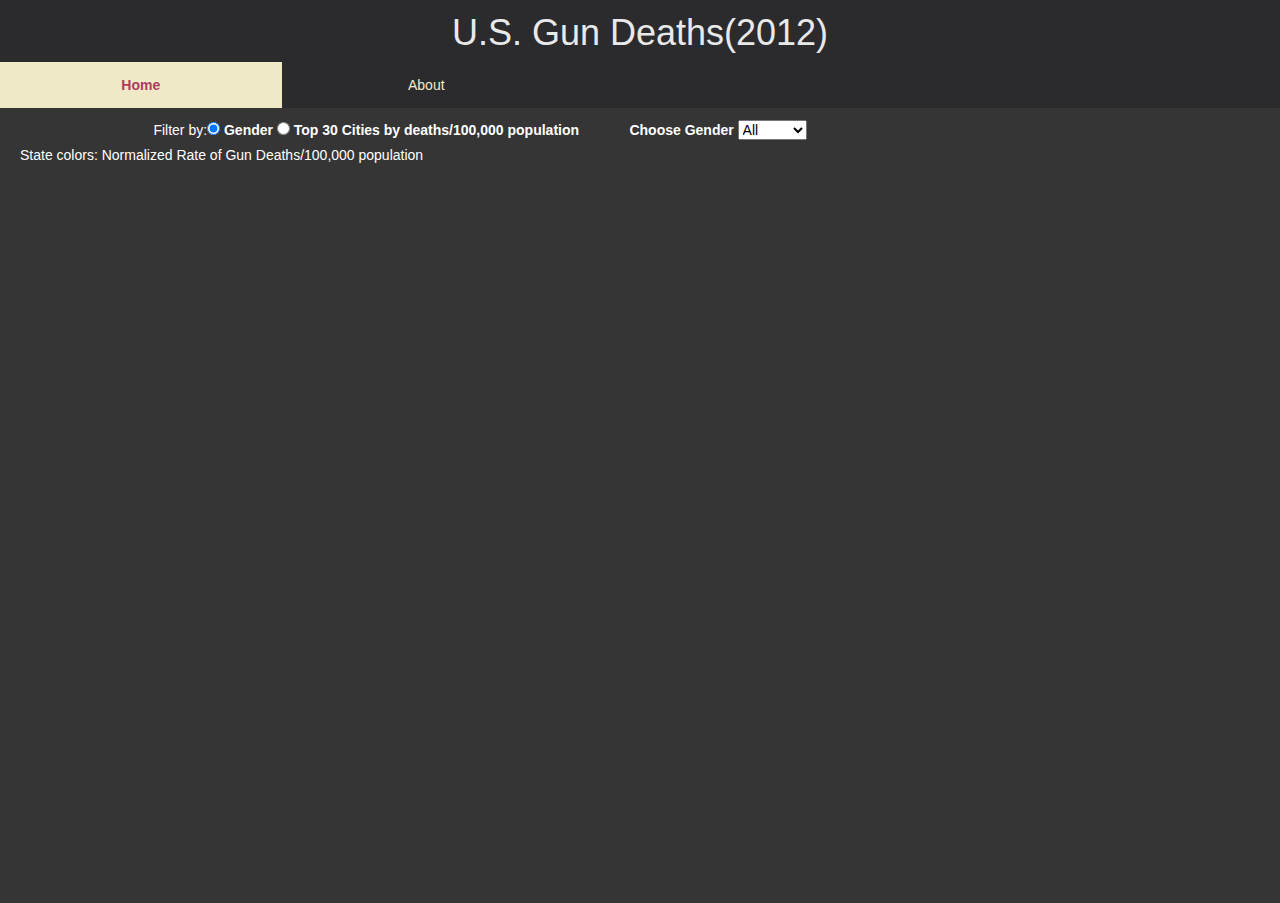
<file: index.html>
<!DOCTYPE html>
<html lang="en">
  <head>
    <meta charset="utf-8">
  
    <meta name="viewport" content="width=device-width, initial-scale=1">
    <title>U.S. Gun Deaths(2012)</title>

    <link rel="stylesheet" href="https://maxcdn.bootstrapcdn.com/bootstrap/3.3.7/css/bootstrap.min.css" />

    <link href="css/style.css" rel="stylesheet">

    <script src="https://code.jquery.com/jquery-3.5.1.js" integrity="sha256-QWo7LDvxbWT2tbbQ97B53yJnYU3WhH/C8ycbRAkjPDc=" crossorigin="anonymous"></script>  
    <script src="https://d3js.org/d3.v5.min.js"></script>
    <script src="https://maxcdn.bootstrapcdn.com/bootstrap/3.3.7/js/bootstrap.min.js"></script>

    <script src="//d3js.org/topojson.v2.min.js"></script>
    
    <script type="text/javascript"  src="js/script.js"></script>
 
  </head>
  <body>
    <header>
            
      <h1>U.S. Gun Deaths(2012)</h1>
      <nav>
          <a href="#" class="current">Home</a>
          <a href="about.html">About</a>
          
      </nav>
  </header>
    
      <div class="col-sm-9">
      <div id="filters" style="color: white;text-align: center; margin-top: 10px; margin-bottom: 0px;" >Filter by:<input type="radio" id="gender" name="type" value="gender"  checked>
        <label for="gender" style="margin-bottom: 0px;">Gender</label>
        <input type="radio" id="normcities" name="type" value="normcities" style= "margin-bottom: 0px;" >
        <label for="normcities" style="margin-bottom: 0px;"> Top 30 Cities by deaths/100,000 population</label>
        <label for="Genders" style="margin-left: 5%;margin-bottom: 0px;" id="genderlabel">Choose Gender</label>
        <select name="Genders" id="genderselect" style="color: black; margin-bottom: 5px;">
           
          <option value="all" style="color: black; margin-bottom: 0px;" selected>All</option>
          <option value="male" style="color: black; margin-bottom: 0px;">Male</option>
          <option value="female" style="color: black; margin-bottom: 0px;">Female</option>
          
        </select>
        </div>
        <span style="color: white; margin-top:5px; margin-left:5px;">State colors: Normalized Rate of Gun Deaths/100,000 population </span> 
      </div>
      <div class="row">
      <div id="container1" class="col-sm-9">   
      <div id="viz" style="margin-top: 0;" > 
        
      </div>
    </div>
      
    <div id="side" class="col-sm-3">
      <div style="color: white;text-align: center;font-weight: bold;">Hover over a state/city for details. <br>Click on city bubbles to pin cities here & compare details<br><br>Tip: Click on a state to zoom</div> 
    
  </div>
</div>

      
  
  </body>
</html>
</file>
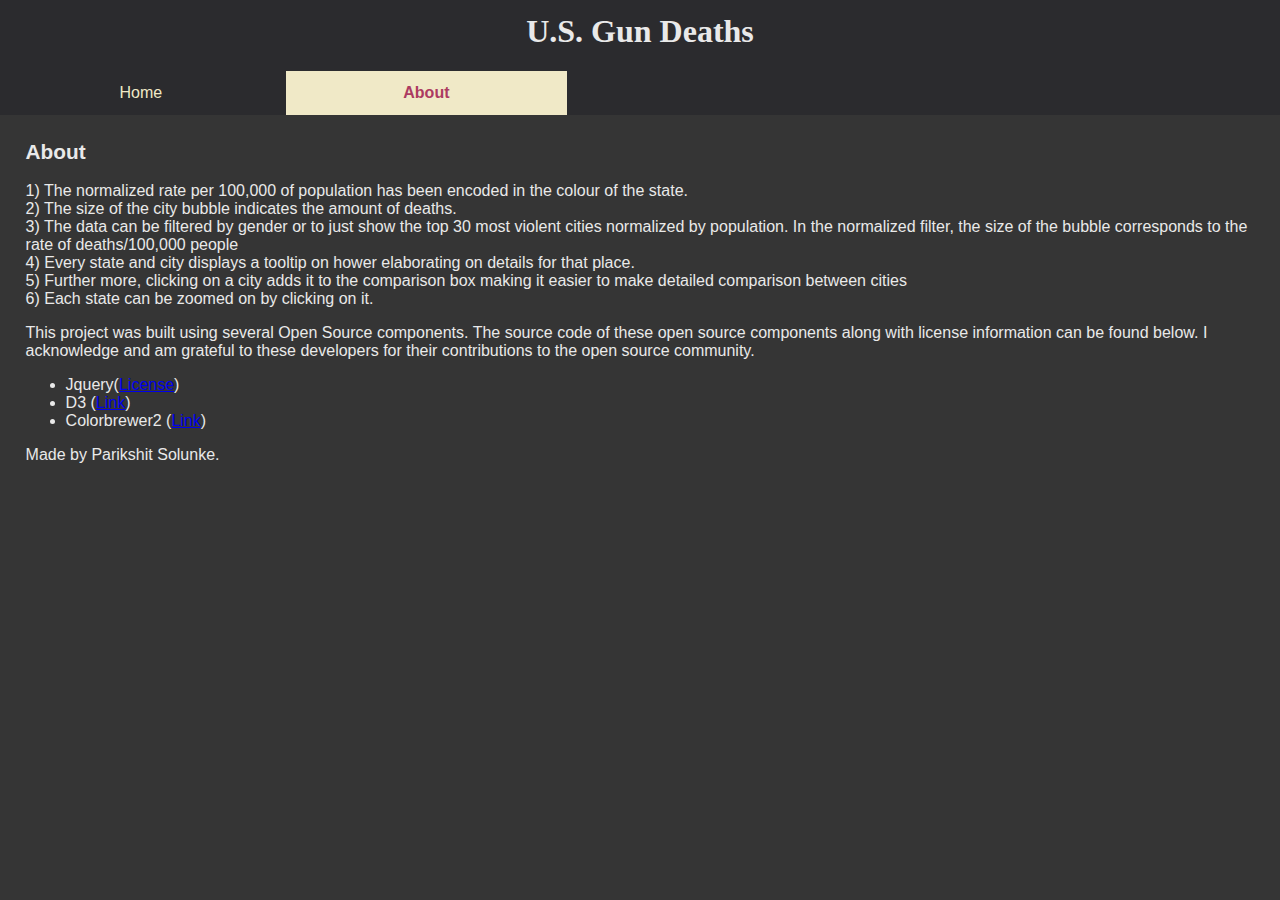
<file: about.html>
<!DOCTYPE html>
<html lang="en">
    <head>
        <meta charset="utf-8">
        <title>Sources</title>
        <link rel="stylesheet" href="css/style.css">
    </head>
    <body>
        <header>
            
            <h1>U.S. Gun Deaths</h1>
            <nav>
                <a href="index.html">Home</a>
                <a href="#" class="current">About</a>
            </nav>
        </header>
        <main>
                <section id="about">
                        <h2>About</h2>
                        <article>
                            <p>1) The normalized rate per 100,000 of population has been encoded in the colour of the state. <br>2) The size of the city bubble indicates the amount of deaths.<br>3) The data can be filtered by gender or to just show the top 30 most violent cities normalized by population. In the normalized filter, the size of the bubble corresponds to the rate of deaths/100,000 people<br>4) Every state and city displays a tooltip on hower elaborating on details for that place. <br>5) Further more, clicking on a city adds it to the comparison box making it easier to make detailed comparison between cities<br>6) Each state can be zoomed on by clicking on it.</p>

                            <p>This project was built using several Open Source components. The source code of these open source components along with license information can be found below. I acknowledge and am grateful to these developers for their contributions to the open source community.</p>
                             <ul>
                                <li>Jquery(<a href="https://jquery.org/license/">License</a>)</li>
                                <li> D3 (<a href="https://github.com/d3/d3/blob/master/LICENSE">Link</a>) </li>
                                <li> Colorbrewer2 (<a href="https://colorbrewer2.org/export/LICENSE.txt">Link</a>) </li>
                               
                            
                             </ul>

                            <p>Made by Parikshit Solunke.</p>
                        </article>

                  </section>
    

        </main>
        
    </body>
</file>
<file: css/style.css>
.tooltip { pointer-events: none; }

body{
    margin: 0%;
    background: #353535;
    padding-left:0;
    padding-top: 0%;
    padding-bottom: 3%;
   
}

header h1{
  
    
    text-align: center;
    color: #E9E9E9;
    margin-top: 0;
    margin-bottom: 5;
   
  }
  header{
    padding: 0;
    padding-top: 1%;
    
    background:#2b2b2e;
    color:#f0e9c7;
    width:100%;
  
  }
  #filters{
    font-family: Verdana, Geneva, Tahoma, sans-serif;
  }
  .current{
    background:#f0e9c7;
    color:#ac3b61;
    font-weight: bold;
  }
  nav{
    text-align: left;
    
   }
  nav a{
    font-family: Verdana, Geneva, Tahoma, sans-serif;
    text-align: center;
    text-decoration: none;
    color:#f0e9c7;
    padding:1% 0;
    width:22%;
    display: inline-block;
    
    }
    span{
      font-family: Verdana, Geneva, Tahoma, sans-serif;
    }
    
  #viz{

    
    font-family: Verdana, Geneva, Tahoma, sans-serif;
  }

  
#side{
  font-family: Verdana, Geneva, Tahoma, sans-serif;
border: 1px solid grey;
height: 700px;
visibility:hidden;



}

#about{
margin:2%;
color: #E9E9E9;

}
h2{
  font-family: Verdana, Geneva, Tahoma, sans-serif;
    font-size: 130%;
}
  article{
    font-family: Verdana, Geneva, Tahoma, sans-serif;
    font-size: 100%;
  }
</file>
